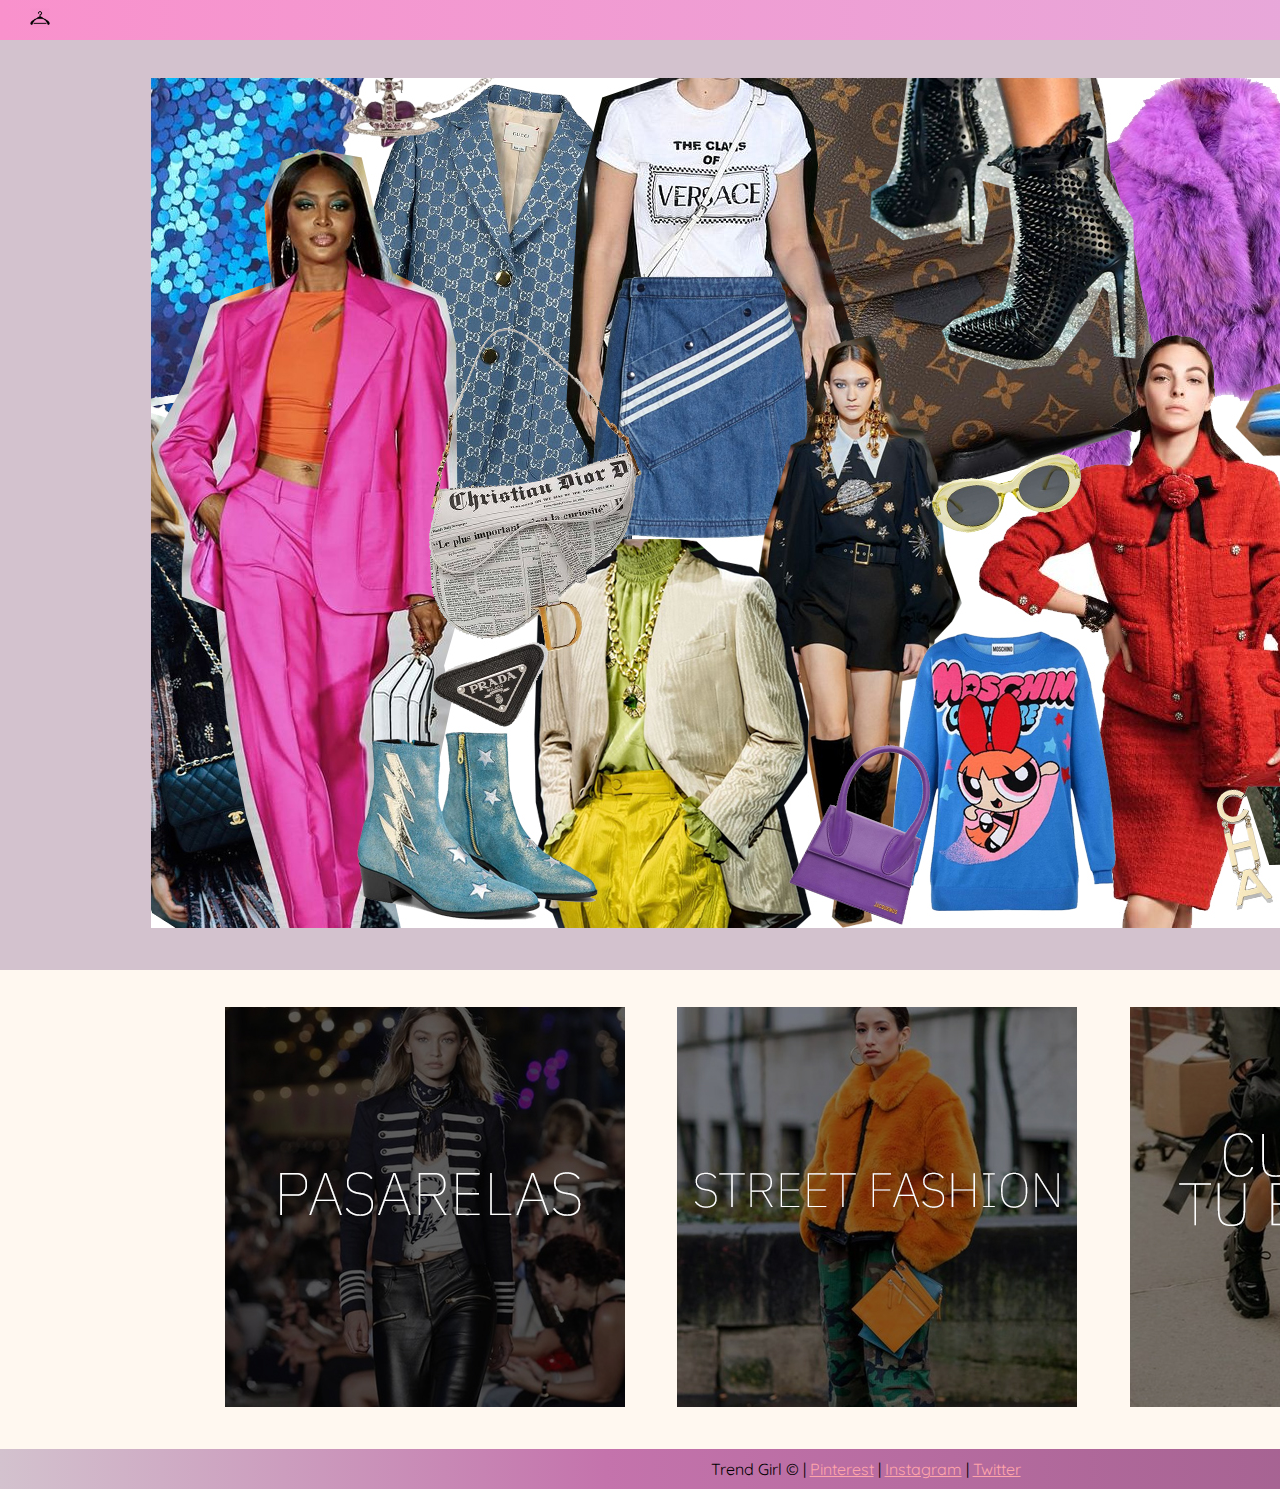
<file: index.html>
<!DOCTYPE html>
<html lang="en">
<head>
    <meta charset="UTF-8">
    <meta http-equiv="X-UA-Compatible" content="IE=edge">
    <meta name="viewport" content="width=device-width, initial-scale=1.0">
    <title>TREND GIRL</title>
    <link rel="stylesheet" href="css/estilos.css">
    <link rel="preconnect" href="https://fonts.googleapis.com">
    <link rel="preconnect" href="https://fonts.gstatic.com" crossorigin>
    <link href="https://fonts.googleapis.com/css2?family=Merriweather:ital@1&family=Quicksand:wght@300&display=swap" rel="stylesheet">
</head>
<body>
    <div class="container">
        <div class="menu-head espaciado">
            <div>
                <a href="#"><img src="fotos/icon.jpg" alt="Logo" class="icon"></a>
            </div>
            <nav>
                <ul class="menu1">
                    <li><a href="index.html" class="links">HOME</a></li>
                    <li>|</li>
                    <li><a href="#" class="links" >ABOUT</a></li>
                    <li>|</li>
                    <li><a href="#" class="links">BLOG</a></li>
                    <li>|</li>
                    <li><a href="Newsletter.html" class="links">NEWSLETTER</a></li>
                </ul>
            </nav>
       
    </div>
    
    <div>
        <div class="banner"> 
        <img src="fotos/banner.jpg" alt="img-banner">
    </div>
    
             
    <div class="home">
        <a title="Pasarelas" href="#"><img src="fotos/pasarelas.jpg" alt="Pasarelas"/></a>
       <a title="Street Fashion" href="#"><img src="fotos/street-fashion.jpg" alt="Street Fashion"/></a>
       <a title="Estilos" href="#"><img src="fotos/estilos.jpg" alt="Cual es tu estilo?"/></a>
   </div>
                
                
    <footer> Trend Girl © | 
        <a class="links" href="https://ar.pinterest.com/">Pinterest</a> | 
         <a class="links" href="https://www.instagram.com">Instagram</a> | 
            <a class="links" href="https://www.twitter.com">Twitter</a> 
    </footer>

</body>
</html>
</file>
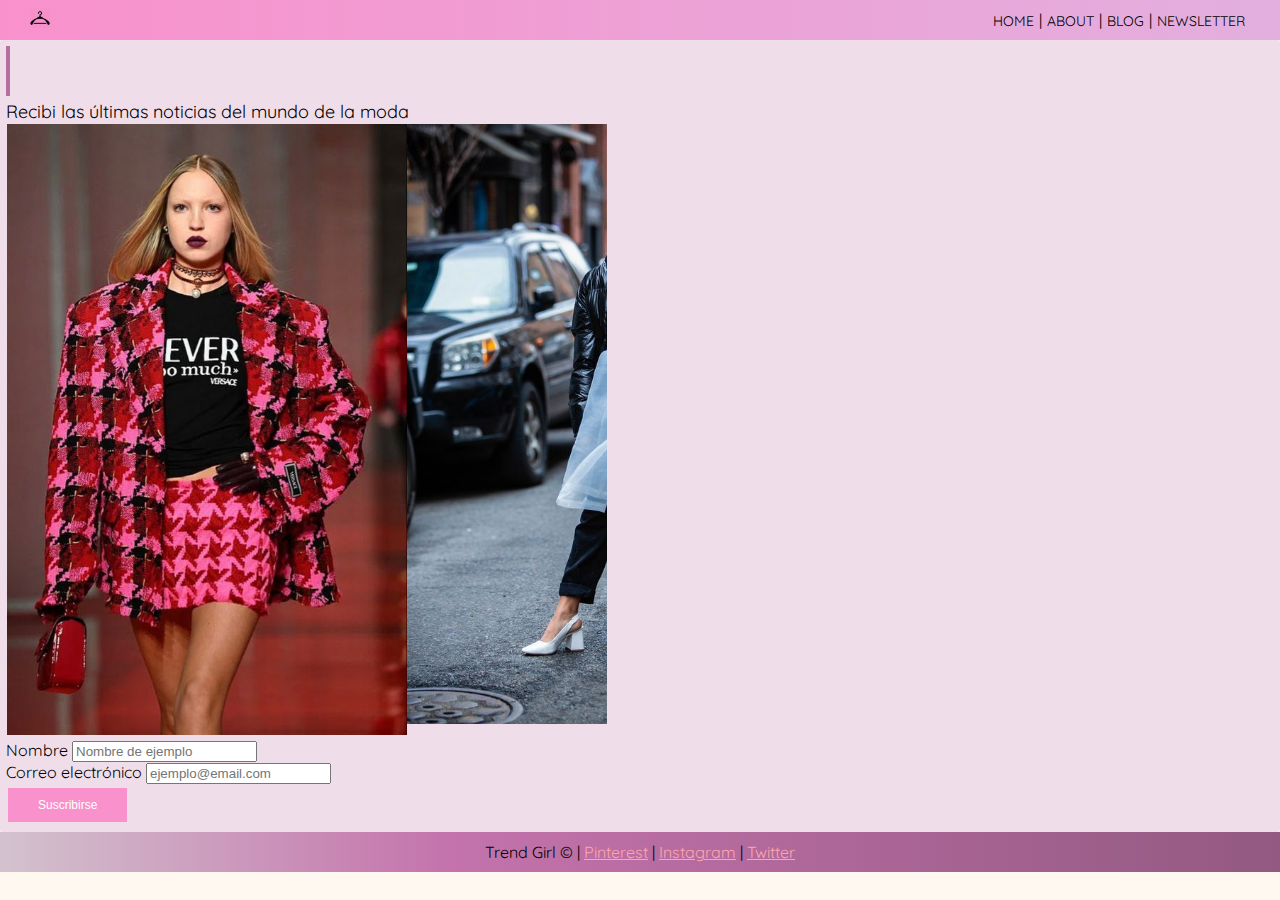
<file: Newsletter.html>
<!DOCTYPE html>
<html lang="en">
<head>
    <meta charset="UTF-8">
    <meta http-equiv="X-UA-Compatible" content="IE=edge">
    <meta name="viewport" content="width=device-width, initial-scale=1.0">
    <title>NEWSLETTER | TREND GIRL</title>
    <link rel="stylesheet" href="css/estilos.css">
    <link rel="preconnect" href="https://fonts.googleapis.com">
    <link rel="preconnect" href="https://fonts.gstatic.com" crossorigin>
    <link href="https://fonts.googleapis.com/css2?family=Merriweather:ital@1&family=Quicksand:wght@300&display=swap" rel="stylesheet">
</head>
<body>
    <div class="container">
        <div class="menu-head espaciado">
            <div>
                <a href="#"><img src="fotos/icon.jpg" alt="Logo" class="icon"></a>
            </div>
            <nav>
                <ul class="menu1">
                    <li><a href="index.html" class="links">HOME</a></li>
                    <li>|</li>
                    <li><a href="#" class="links" >ABOUT</a></li>
                    <li>|</li>
                    <li><a href="#" class="links">BLOG</a></li>
                    <li>|</li>
                    <li><a href="Newsletter.html" class="links">NEWSLETTER</a></li>
                </ul>
            </nav>
        </div>
    <section>
        <div class="nl"><div class="type2">Suscribite a nuestro Newsletter</div></div>
        <p>Recibi las últimas noticias del mundo de la moda</p>

        <div class="slider">
		    <ul>
			    <li><img src="fotos/foto1.jpg" alt="Foto1"></li>
				<li><img src="fotos/foto2.jpg" alt="Foto2"></li>
                <li><img src="fotos/Foto3.jpg" alt="Foto3"></li>
			</ul>
		</div>

        <form class="form" action="contact.php" method="post">
            <div>
                <label for="name">Nombre</label>
                <input type="text" id="name" name="visitor_name" placeholder="Nombre de ejemplo" pattern=[A-Z\sa-z]{3,20} required>
            </div>
            <div>
                <label for="email">Correo electrónico</label>
                <input type="email" id="email" name="visitor_email" placeholder="ejemplo@email.com" required>
            </div>
        <button class="button" type="submit">Suscribirse</button>
      </form>
    </section>

    <footer> Trend Girl © | 
        <a class="links" href="https://ar.pinterest.com/">Pinterest</a> | 
         <a class="links" href="https://www.instagram.com">Instagram</a> | 
            <a class="links" href="https://www.twitter.com">Twitter</a> 
    </footer>

</body>  
</html>
</file>
<file: css/estilos.css>
* {
    margin: 0;
    padding: 0p;
}

html{
    background-color: #FFF8F0;
}

body{
    font-family: 'Quicksand', sans-serif;
    padding: 0cm;
}

.container {
    display: grid;
    grid-template-columns: auto;
}

.espaciado {
    padding-left: 30px;
    padding-right: 30px;
}

.menu-head {
    background-image: linear-gradient(to left, #E2AFDE, #F991CC);
    display: flex;
    flex-direction: row;
    justify-content: space-between;
    align-items: center;
    height: 40px;
}

.icon {
    width: 20px;
}

.menu1 {
    display: flex;
    flex-direction: row;
    list-style: none;
}

.menu1 li {
    margin-right: 5px;
}

.menu1 li a {
    color: black;
    font-size: 14px;
    text-decoration: none;
}

.header2 {
    display: flex;
    flex-direction: row;
    justify-content: space-between;
    align-items: center;
    height: 60px;
}

footer{
    background-image: linear-gradient(90deg, rgba(211,194,206,1) 0%, rgba(196,115,172,1) 35%, rgba(147,89,130,1) 100%);
    font-size: medium; 
    text-align:center; 
    padding-top: 10px; 
    padding-bottom: 10px; 
}

.links {
    color: #FFA5AA;
}

.banner{
    padding-top: 1cm;
    padding-left: 4cm;
    padding-bottom: 1cm;
    background: #D3C2CE;
    transition: background ease-in .3s;
}

.banner:hover {
    background: #b66fa1;
}


.home {
    display: grid;
    grid-template-columns: repeat(3, 0.3fr);
    grid-template-rows: 1fr;
    grid-column-gap: 1px;
    grid-row-gap: 1px;
    padding-top: 1cm; 
    padding-bottom: 1cm; 
    padding-left: 13%;
}


h2{
    color: #E29340; 
    text-align: left; 
    font-size: xx-large;
}

p {
    font-size: large;
}

section {
    background-image: radial-gradient(#F0DDEA,#F0DDEA);
    padding: 6px;
    border-radius: 2px;
}

.nl {
    display: inline-block;
}

.type2 {
    font-size: 2.5rem; 
    overflow: hidden;
    border-right: .10em solid #b66fa1;
    white-space: nowrap; 
    width: 0;
    animation: 
      typing 1s steps(20, end) forwards;
    animation-delay: 1s;
}
    
@keyframes typing {
    from { width: 0 }
    to { width: 100%}
}

.slider {
	width: 600px;
	margin: 1px;
	overflow: hidden;
}

.slider ul {
	display: flex;
	padding: 0;
	width: 200%;
	animation: cambio 5s infinite alternate linear;
}

.slider li {
	width: 100%;
	list-style: none;
}

.slider img {
	width: 100%;
}

@keyframes cambio {
	0% {margin-left: 0;}
	20% {margin-left: 0;}
	
	25% {margin-left: -100%;}
	45% {margin-left: -100%;}
	
	50% {margin-left: -100%;}
	70% {margin-left: -100%;}
	
	75% {margin-left: -100%;}
	100% {margin-left: -100%;}
}

.button {
    background-color: #F991CC;
    border: none;
    color: white;
    padding: 10px 30px;
    text-align: center;
    text-decoration: none;
    display: inline-block;
    font-size: 12px;
    margin: 4px 2px;
}
</file>
